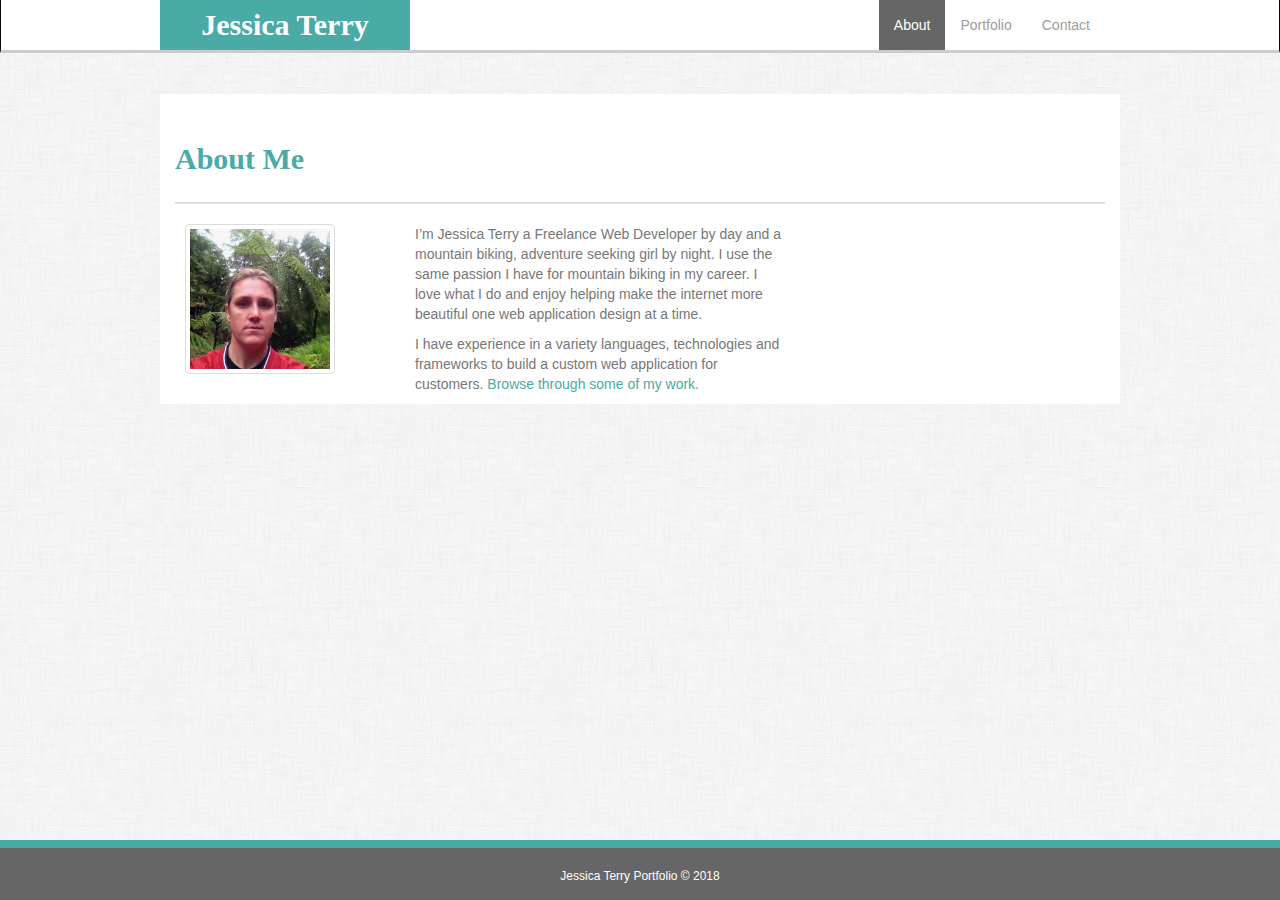
<file: index.html>
<!DOCTYPE html>
<html lang="en">
<head>
  <title>About</title>
  <meta charset="utf-8">
  <meta name="viewport" content="width=device-width, initial-scale=1">
  <link rel="stylesheet" href="https://maxcdn.bootstrapcdn.com/bootstrap/3.3.7/css/bootstrap.min.css">
  <link rel="stylesheet" href="assets/css/style.css">
  <script src="https://ajax.googleapis.com/ajax/libs/jquery/3.3.1/jquery.min.js"></script>
  <script src="https://maxcdn.bootstrapcdn.com/bootstrap/3.3.7/js/bootstrap.min.js"></script>
</head>
<body>
<!--=================Navbar ===============================-->
<nav class="navbar navbar-inverse">
  <div class="container-fluid">
    <div class="navbar-header text-center">
      <button type="button" class="navbar-toggle" data-toggle="collapse" data-target="#myNavbar">
        <span class="icon-bar"></span>
        <span class="icon-bar"></span>
        <span class="icon-bar"></span>                        
      </button>
      <a class="navbar-brand" id="logo" href="index.html">Jessica Terry</a>
    </div>
    <div class="collapse navbar-collapse" id="myNavbar">
      <ul class="nav navbar-nav navbar-right text-center">
        <li class="active"><a href="index.html">About</a></li>
        <li><a href="portfolio.html">Portfolio</a></li>
        <li><a href="contact.html">Contact</a></li>
      </ul>
    </div>
  </div>
</nav>
<!--================= End Navbar ===============================--> 
<!--================= Main Content =============================--> 

<div class="container-fluid">
    <div class="row">
        <div class="col-md-2"></div>	
            <div class="col-md-8">
                <div class="page-header">
                    <h1>About Me</h1>
                </div>
                <div class="row">
                    <div class="col-md-3">
                            <img src="./assets/images/myself.jpeg" alt="Jessica Terry" class="img-thumbnail">
                    </div>
                    <div class="col-md-5">
                        <p>I’m Jessica Terry a Freelance Web Developer by day and a mountain biking, adventure seeking girl by night. I use the same passion I have for mountain biking in my career. I love what I do and enjoy helping make the internet more beautiful one web application design at a time.</p>
        
                        <p>I have experience in a variety languages, technologies and frameworks to build a custom web application for customers. <a href="portfolio.html" class="links">Browse through some of my work.</a></p>
                    </div>
                </div>
            </div>
         <div class="col-md-2"></div>
    </div>
 </div>
<!--================= End Main Content ===============================-->
<!--================= Footer ===============================-->
<div class="footer">
    <div class="container-fluid">
        <p class="footer-block">Jessica Terry Portfolio &copy; 2018</p>
    </div>
</div>
<!--================= End of Footer ===============================-->
</body>
</html>
</file>
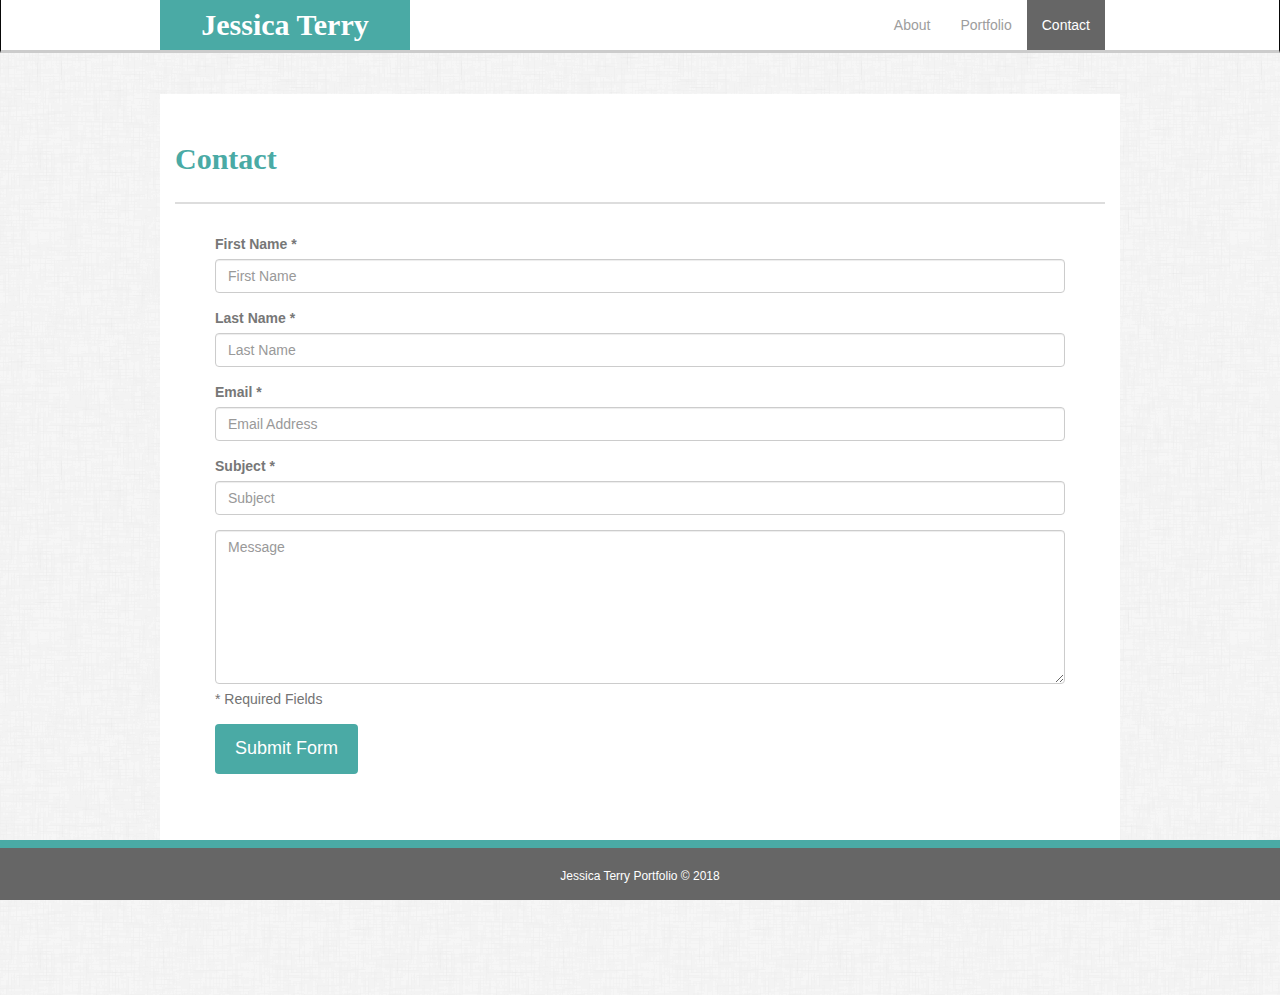
<file: contact.html>
<!DOCTYPE html>
<html lang="en">
<head>
  <title>Contact</title>
  <meta charset="utf-8">
  <meta name="viewport" content="width=device-width, initial-scale=1">
  <link rel="stylesheet" href="https://maxcdn.bootstrapcdn.com/bootstrap/3.3.7/css/bootstrap.min.css">
  <link rel="stylesheet" href="assets/css/style.css">
  <script src="https://ajax.googleapis.com/ajax/libs/jquery/3.3.1/jquery.min.js"></script>
  <script src="https://maxcdn.bootstrapcdn.com/bootstrap/3.3.7/js/bootstrap.min.js"></script>
</head>
<body>
<!--=================Navbar ===============================-->
<nav class="navbar navbar-inverse">
  <div class="container-fluid">
    <div class="navbar-header text-center">
      <button type="button" class="navbar-toggle" data-toggle="collapse" data-target="#myNavbar">
        <span class="icon-bar"></span>
        <span class="icon-bar"></span>
        <span class="icon-bar"></span>                        
      </button>
      <a class="navbar-brand" id="logo" href="index.html">Jessica Terry</a>
    </div>
    <div class="collapse navbar-collapse" id="myNavbar">
      <ul class="nav navbar-nav navbar-right text-center">
        <li><a href="index.html">About</a></li>
        <li><a href="portfolio.html">Portfolio</a></li>
        <li class="active"><a href="contact.html">Contact</a></li>
      </ul>
    </div>
  </div>
</nav>
<!--================= End Navbar ===============================--> 
<!--================= Main Content =============================--> 
<div class="container-fluid">
    <div class="row">
        <div class="col-md-2"></div>
            <div class="col-md-8">
                <div class="page-header">
                    <h1>Contact</h1>
                </div>
<!--===========================Contact Form ============================-->
<div class="form-area"> 
        <div class="form-group">
            <label for="form-first">First Name *</label>
            <input type="text" class="form-control" id="name" name="name" placeholder="First Name" required>
        </div> 
    	<div class="form-group">
            <label for="form-last">Last Name *</label>
			<input type="text" class="form-control" id="surname" name="name" placeholder="Last Name" required>
		</div>
		<div class="form-group">
            <label for="form-email">Email *</label>
			<input type="text" class="form-control" id="email" name="email" placeholder="Email Address" required>
		</div>
		<div class="form-group">
            <label for="form-subject">Subject *</label>
			<input type="text" class="form-control" id="subject" name="subject" placeholder="Subject" required>
		</div>
            <div class="form-group">
            <textarea class="form-control" type="textarea" id="message" placeholder="Message" maxlength="140" rows="7"></textarea>
            <span class="help-block"><p id="characterLeft" class="help-block ">* Required Fields</p></span>                    
        </div>   
            <button type="button" id="submit" name="submit" class="btn">Submit Form</button>
    </form>
</div>
<!--================= End Contact Form ============================-->
        </div>
        <div class="col-md-2"></div>
    </div>
</div> 

<!--================= End Main Content ===============================-->
<!--================= Footer ===============================-->
<div class="footer">
    <div class="container-fluid">
        <p class="footer-block">Jessica Terry Portfolio &copy; 2018</p>
     </div>
</div>
<!--================= End of Footer ===============================-->
</body>
</html>
</file>
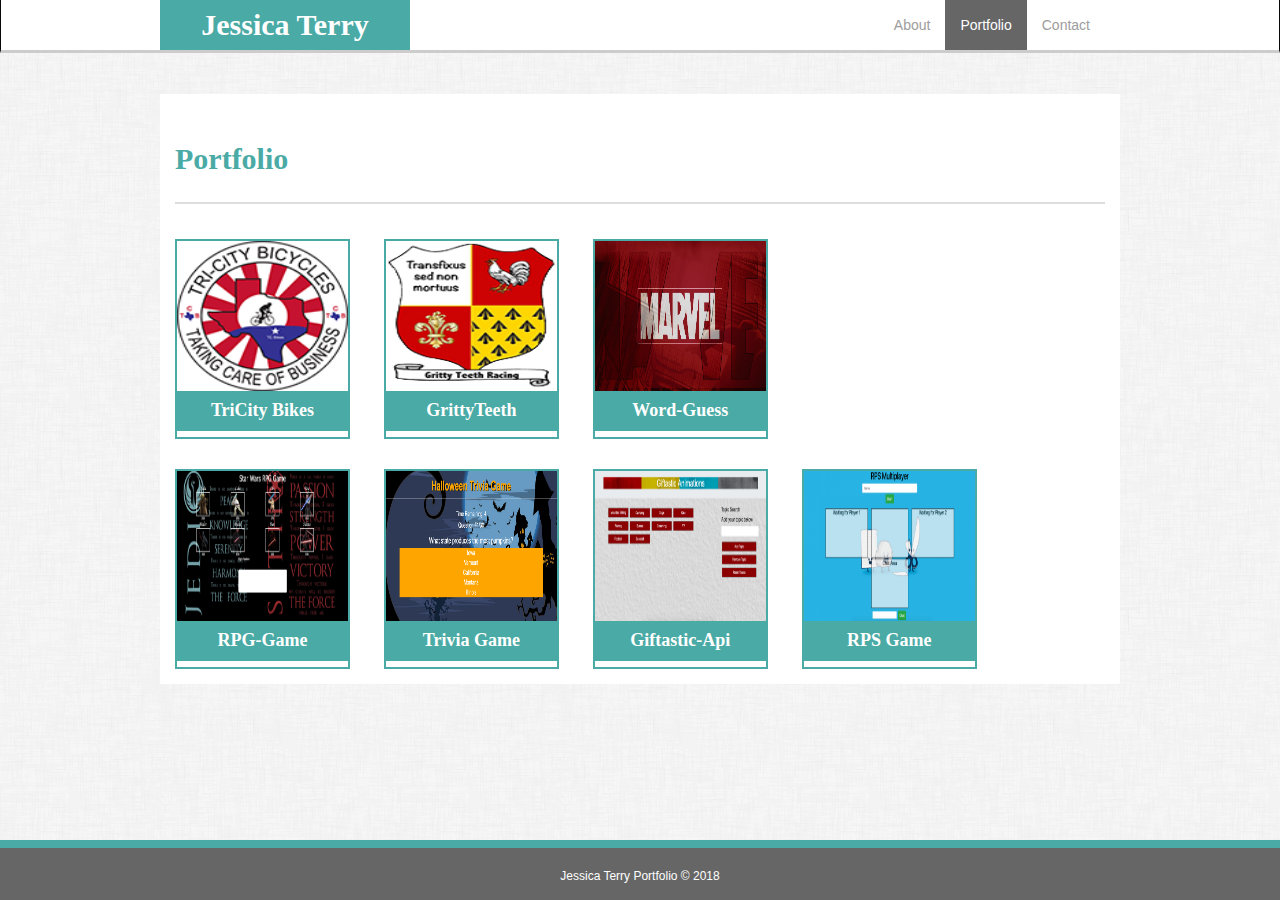
<file: portfolio.html>
<!DOCTYPE html>
<html lang="en">
<head>
  <title>Jessica Terry Portfolio</title>
  <meta charset="utf-8">
  <meta name="viewport" content="width=device-width, initial-scale=1">
  <link rel="stylesheet" href="https://maxcdn.bootstrapcdn.com/bootstrap/3.3.7/css/bootstrap.min.css">
  <link rel="stylesheet" href="assets/css/style.css">
  <script src="https://ajax.googleapis.com/ajax/libs/jquery/3.3.1/jquery.min.js"></script>
  <script src="https://maxcdn.bootstrapcdn.com/bootstrap/3.3.7/js/bootstrap.min.js"></script>
</head>
<body>
<!--=================Navbar ===============================-->
<nav class="navbar navbar-inverse">
  <div class="container-fluid">
    <div class="navbar-header text-center">
      <button type="button" class="navbar-toggle" data-toggle="collapse" data-target="#myNavbar">
        <span class="icon-bar"></span>
        <span class="icon-bar"></span>
        <span class="icon-bar"></span>                        
      </button>
      <a class="navbar-brand" id="logo" href="index.html">Jessica Terry</a>
    </div>
    <div class="collapse navbar-collapse" id="myNavbar">
      <ul class="nav navbar-nav navbar-right text-center">
        <li><a href="index.html">About</a></li>
        <li class="active"><a href="portfolio.html">Portfolio</a></li>
        <li><a href="contact.html">Contact</a></li>
      </ul>
    </div>
  </div>
</nav>
<!--================= End Navbar ===============================--> 
<!--================= Main Content =============================--> 
<div class="container-fluid">
    <div class="row">
        <div class="col-md-2"></div>
            <div class="col-md-8">
                <div class="page-header">
                    <h1>Portfolio</h1>
                </div>
                <div class="row">
                    <div class="card-columns text-center">
                        <div class="card">
                            <a href="https://www.tricitybicycle.com/" target="_blank">
                                <img class="card-img-top" src="./assets/images/tcblogo.png" alt="Tricity Bikes Website">
                            </a>
                            <div class="card-body">
                                <h4 class="card-title">TriCity Bikes</h4>
                           </div>
                        </div>
                    </div>
                    <div class="card-columns text-center">
                        <div class="card">
                                <a href="http://www.grittyteethracing.com/" target="_blank">
                                    <img class="card-img-top" src="./assets/images/GTR_logo.png" alt="Grittyteeth Website">
                                </a>
                            <div class="card-body">
                                <h4 class="card-title">GrittyTeeth</h4>
                            </div>
                        </div>
                    </div>
                    <div class="card-columns text-center">
                        <div class="card">
                                <a href="https://jterry149.github.io/Word-Guess-Game/" target="_blank">
                                    <img class="card-img-top" src="./assets/images/marvel.jpg" alt="Photo of Marvel Word-Guess-Game">
                                </a>
                            <div class="card-body">
                                <h4 class="card-title">Word-Guess</h4>
                            </div>
                        </div>
                    </div>     
                </div>
                <div class="row">
                        <div class="card-columns text-center">
                            <div class="card">
                                <a href="https://jterry149.github.io/unit-4-game/" target="_blank">
                                    <img class="card-img-top" src="./assets/images/rpg_game.png" alt="RPG GAME">
                                </a>
                                <div class="card-body">
                                    <h4 class="card-title">RPG-Game</h4>
                                </div>
                            </div>
                        </div>
                        <div class="card-columns text-center">
                            <div class="card">
                                <a href="https://jterry149.github.io/TriviaGame/" target="_blank">
                                    <img class="card-img-top" src="./assets/images/triviagame.png" alt="Trivia Game">
                                </a>
                                <div class="card-body">
                                    <h4 class="card-title">Trivia Game</h4>
                                </div>
                            </div>
                        </div>
                        <div class="card-columns text-center">
                            <div class="card">
                                <a href="https://jterry149.github.io/Giftastic-Api/" target="_blank">
                                    <img class="card-img-top" src="./assets/images/giftastic.png" alt="Giftastic-Api">
                                </a>
                                <div class="card-body">
                                    <h4 class="card-title">Giftastic-Api</h4>
                                </div>
                            </div>
                        </div>
                        <div class="card-columns text-center">
                            <div class="card">
                                <a href=" https://jterry149.github.io/RPS-Multiplayer/" target="_blank">
                                    <img class="card-img-top" src="./assets/images/rps.png" alt="RPS-Multiplayer">
                                </a>
                                <div class="card-body">
                                    <h4 class="card-title">RPS Game</h4>
                                </div>
                            </div>
                        </div>
                </div>
            </div>
        <div class="col-md-2"></div>
    </div>
</div>

<!--================= End Main Content ===============================-->
<!--================= Footer ===============================-->
<div class="footer">
    <div class="container-fluid">
        <p class="footer-block">Jessica Terry Portfolio &copy; 2018</p>
    </div>
</div>
<!--================= End of Footer ===============================-->
</body>
</html>
</file>
<file: assets/css/style.css>
/*--================ Global Body Properties ==========================*/
* {
    margin:0;
    padding:0;
    box-sizing: border-box;
}

body, html {
    height: 100%;
}
html {
    position: relative;
    min-height: 100%;
}

body {
    font-family: 'Arial', 'Helvetica Neue', Helvetica, sans-serif;
    background-image: url('../images/dust_scratches.png');
    color: #777777;
    font-size: 14px;
    margin: auto auto;
}
.container-fluid{
    width:960px;
}
 
 /*========= Heading Tags Properties =======================*/
 h1 {
    font-family: 'Georgia', Times, "Times New Roman", serif;
    font-weight: bold;
    color: #4aaaa5;
    font-size: 30px;
    line-height: 49px;
 }

 h2 {
    font-family: 'Georgia', Times, "Times New Roman", serif;
    font-weight: bold;
    color: #4aaaa5;
    font: 22px;
 }

 h3 {
     color: #4aaaa5;
     font-weight: bold;
     font-family: 'Georgia', Times, "Times New Roman", serif;
     font: 22px;
 }
 
 h4 {
     color: #4aaaa5;
     font-weight: bold;
     font-family: 'Georgia', Times, "Times New Roman", serif;
     font: 22px;
 }

 h5 {
     color: #4aaaa5;
     font-weight: bold;
     font-family: 'Georgia', Times, "Times New Roman", serif;
     font: 22px;
 }
/*--================ Page Header Properties ==================*/
.page-header {
    border-bottom: 2px solid #dddddd;
}
/*--================ Logo Properties =========================*/
#logo{
    width: 250px;
    height: auto;
    font-family: Georgia, Times, "Times New Roman", serif;
    font-size: 30px;
    font-weight: bold;
    color: #ffffff; 
    text-decoration: none;
    background: #4aaaa5;
}
/*========= Links With In Body Content Properties ==============================*/
.links:hover {
    color: #777777;
    text-decoration:underline;
 }
 .links { 
    text-decoration: none;
    color: #4aaaa5;
    font-size: bold;
 }
/*--============== Navigation Navbar Properties ===============*/
.navbar {
    background: #ffffff;
    color:#666666;
    margin-bottom: 0;
    border-radius: 0;
    border-bottom: 3px solid #cccccc;
    border-top: none;     
}

.navbar-inverse .navbar-nav> .active> a {
    background: #666666;
    color:#ffffff;
}
.navbar-inverse .navbar-nav>.active>a:hover {
    background-color:#4aaaa5;
}
.navbar-inverse .navbar-nav> li> a:hover {
    background-color:#4aaaa5;
}
.navbar-inverse .navbar-toggle {
    border-color: #4aaaa5;
}
.navbar-inverse .navbar-toggle:focus, .navbar-inverse .navbar-toggle:hover {
    background-color: #666666;
}
.navbar-inverse .navbar-toggle .icon-bar {
    background-color: #4aaaa5;
}

/*--============== Column Properties =========================*/
.col-md-2{
    background-image: url('../images/dust_scratches.png');
}

.col-md-8{
    background-color: #ffffff; 
    height:auto; 
    margin-top: 40px;
    margin-bottom: 100px;
}  
/*--================ Image Properties =========================*/
img {
    width:100%;
    height:150px;  
}
.img-thumbnail {
    width:150px;
    float: left;
    margin:10px;
    margin-top: 0px;
} 
/*--================ Portfolio Properties =====================*/
.card {
    border: 2px solid #4aaaa5;
    width: 175px;
    height: 200px;
}
.card-columns {
    display:inline-block;
    padding: 15px;
    
}

.card-body {
    background-color: #4aaaa5;
}
.card-title {
    color: #ffffff;
    padding:10px;
    margin:0;
}

.card img:hover {
    border: 3px solid #666666;
}
/*======== Contact Form Properties ========================*/

.form-area {
    color: #777777;
	padding: 10px 40px 60px;
	margin: 10px 0px 60px;
}

.btn {
  background: #4aaaa5;
  color: white;
  font-size: 18px;
  padding: 12px 20px;
  border: 0 none;
  border-radius: 4px;
  cursor: pointer;
}

/*--================ Footer Properties ========================*/

.footer {
    border-top: 8px solid #4aaaa5;
    color: #ffffff;
    font-size: 12px;
    bottom: 0;
    width: 100%;
    text-align: center;
    position: fixed;
    height: 60px; 
    background-color: #666666;
  }
  
  .footer-block {
    margin: 20px 0;
  }
  /*--============== Media Properties ==========================*/
/* Large desktops and laptops */
@media (min-width: 1200px) {
    .col-md-8 {
        width: 960px;
    }
    .container-fluid{
        width:960px;
    }
}

/* Landscape tablets and medium desktops */
@media (min-width: 992px) and (max-width: 1199px) {
    .col-md-8 {
        width: 960px;
    }
    .container-fluid{
        width:960px;
    }
}

/* Portrait tablets and small desktops */
@media (min-width: 768px) and (max-width: 991px) {
    .card-columns {
        display: inline-block;
      } 
      .container-fluid{
        width:100%;
    } 
    
   
}

/* Landscape phones and portrait tablets */
@media (min-width: 640px) and (max-width: 767px) {
    .card-columns {
        display: inline-block;
       
      } 
    .container-fluid{
        width:100%;
    } 
}

/* Portrait phones and smaller */
@media (max-width: 639px) {
    .card-columns {
        display: block;
        margin:auto;
      }  
    .container-fluid {
        width:100%;
    }
   
    
}
</file>
